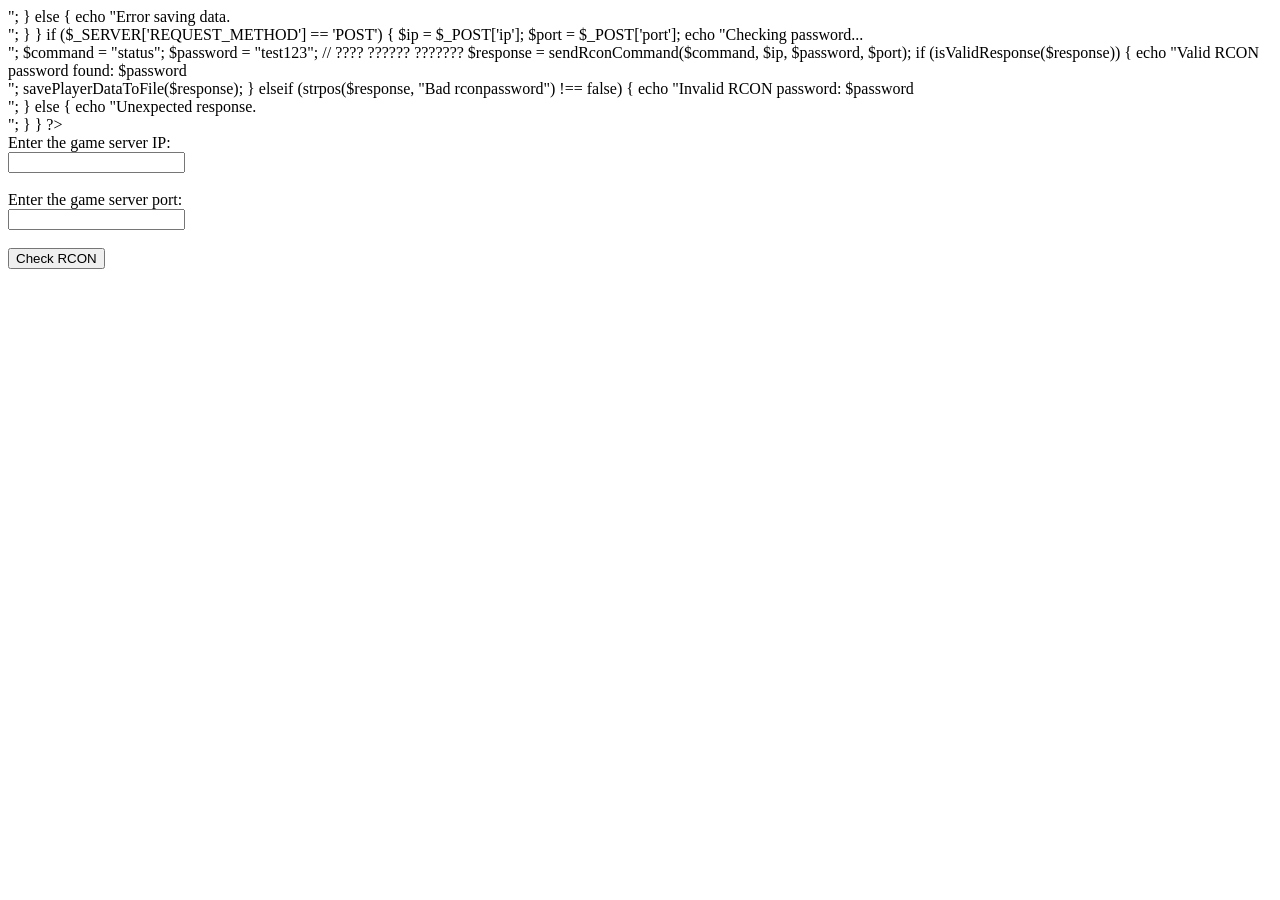
<file: Medal of Honor Allied Assault/MOHAA-WEPSITE-PROJECT/mohaa-wepsite-show-status-server/index.html>
<?php

function sendRconCommand($command, $serverIp, $password, $serverPort)
{
    $socket = fsockopen("udp://$serverIp", (int)$serverPort, $errno, $errstr, 2);
    
    if (!$socket) {
        return "Network error: $errstr ($errno)";
    }

    $rconCommand = "\xFF\xFF\xFF\xFF\x02rcon $password $command";
    
    fwrite($socket, $rconCommand);

    stream_set_timeout($socket, 1);
    $response = fread($socket, 4096);

    fclose($socket);

    return $response;
}

function isValidResponse($response)
{
    // ?????? ??? ??? ??? ???? ????? ??? ?????? ??????
    return strpos($response, 'map:') !== false && strpos($response, 'num score ping name') !== false;
}

function savePlayerDataToFile($response)
{
    $filePath = 'player_data.txt';

    if (file_put_contents($filePath, $response) !== false) {
        echo "Player data saved to: $filePath<br>";
    } else {
        echo "Error saving data.<br>";
    }
}

if ($_SERVER['REQUEST_METHOD'] == 'POST') {
    $ip = $_POST['ip'];
    $port = $_POST['port'];
    
    echo "Checking password...<br>";
    $command = "status";
    $password = "test123"; // ???? ?????? ???????

    $response = sendRconCommand($command, $ip, $password, $port);

    if (isValidResponse($response)) {
        echo "Valid RCON password found: $password<br>";
        savePlayerDataToFile($response);
    } elseif (strpos($response, "Bad rconpassword") !== false) {
        echo "Invalid RCON password: $password<br>";
    } else {
        echo "Unexpected response.<br>";
    }
}
?>

<!DOCTYPE html>
<html lang="en">
<head>
    <meta charset="UTF-8">
    <meta name="viewport" content="width=device-width, initial-scale=1.0">
    <title>RCON Checker</title>
</head>
<body>
    <form method="post">
        <label for="ip">Enter the game server IP:</label><br>
        <input type="text" id="ip" name="ip" required><br><br>

        <label for="port">Enter the game server port:</label><br>
        <input type="text" id="port" name="port" required><br><br>

        <input type="submit" value="Check RCON">
    </form>
</body>
</html>
</file>
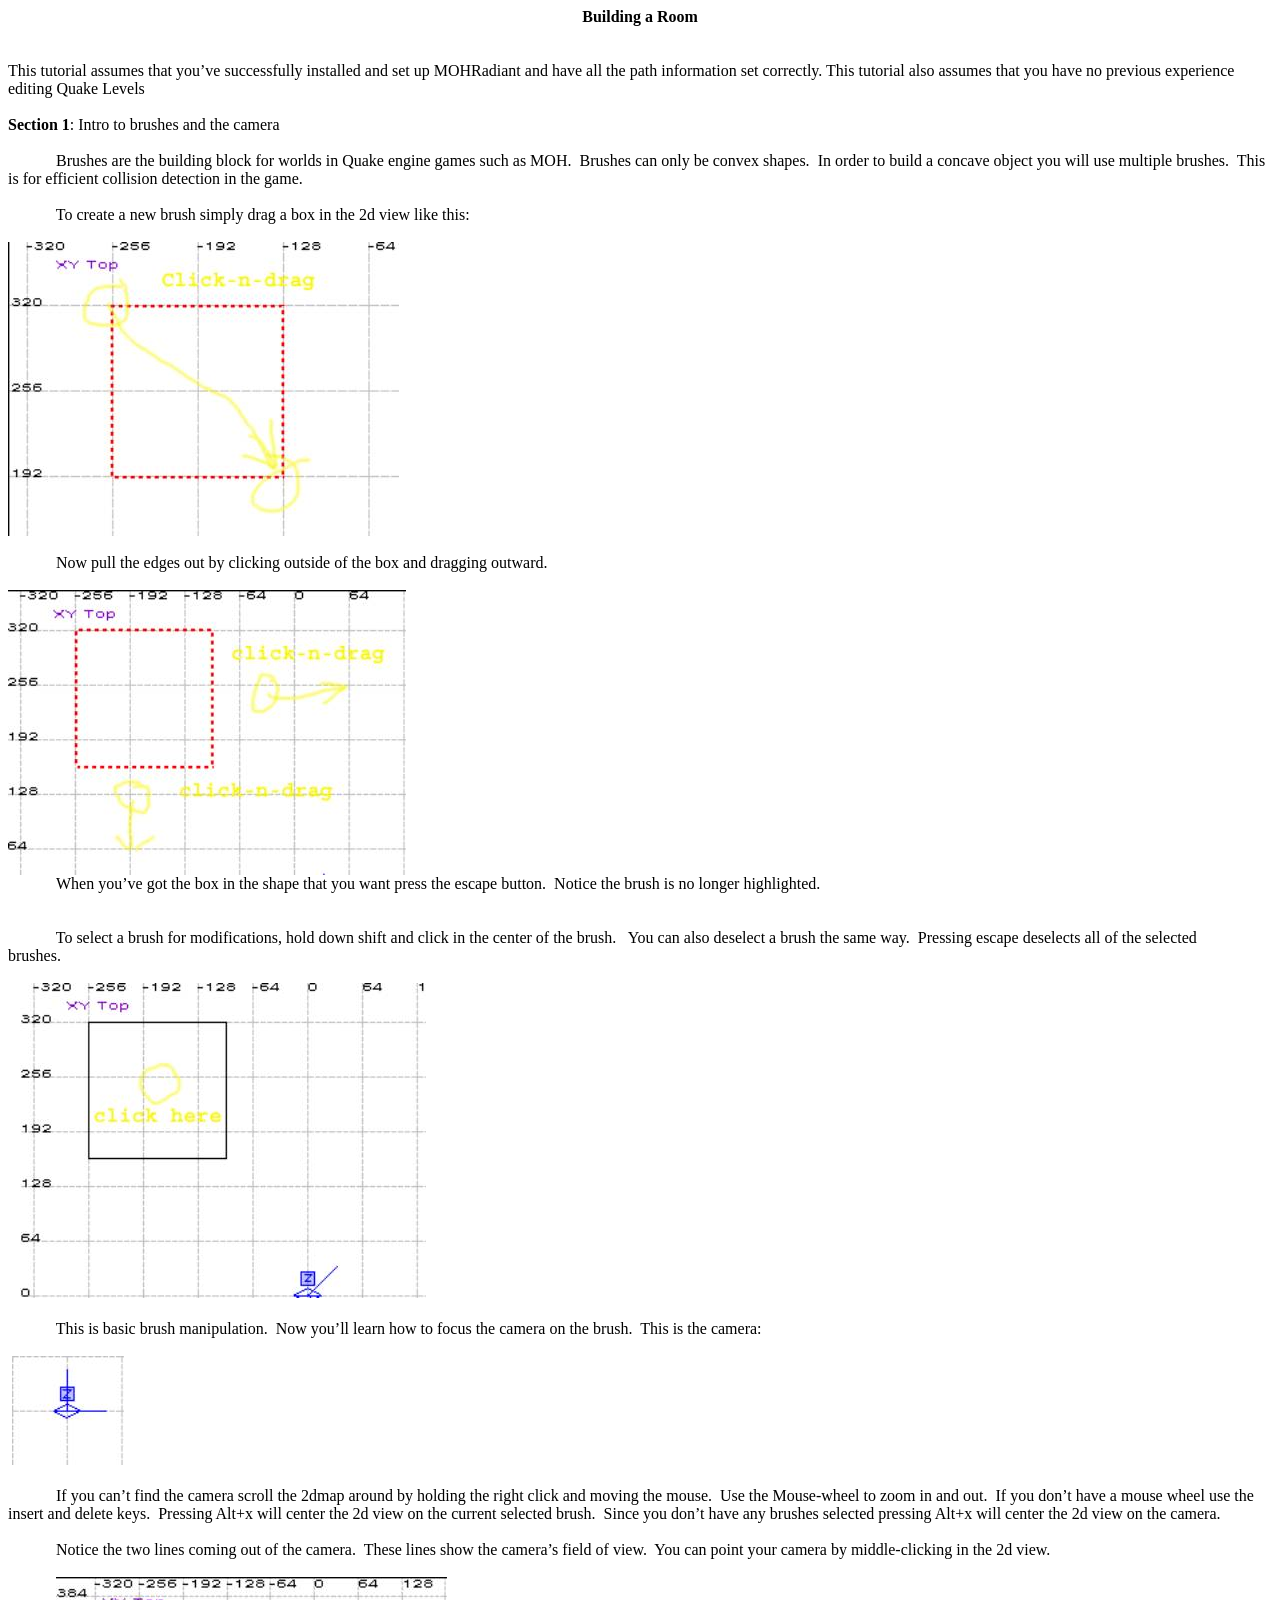
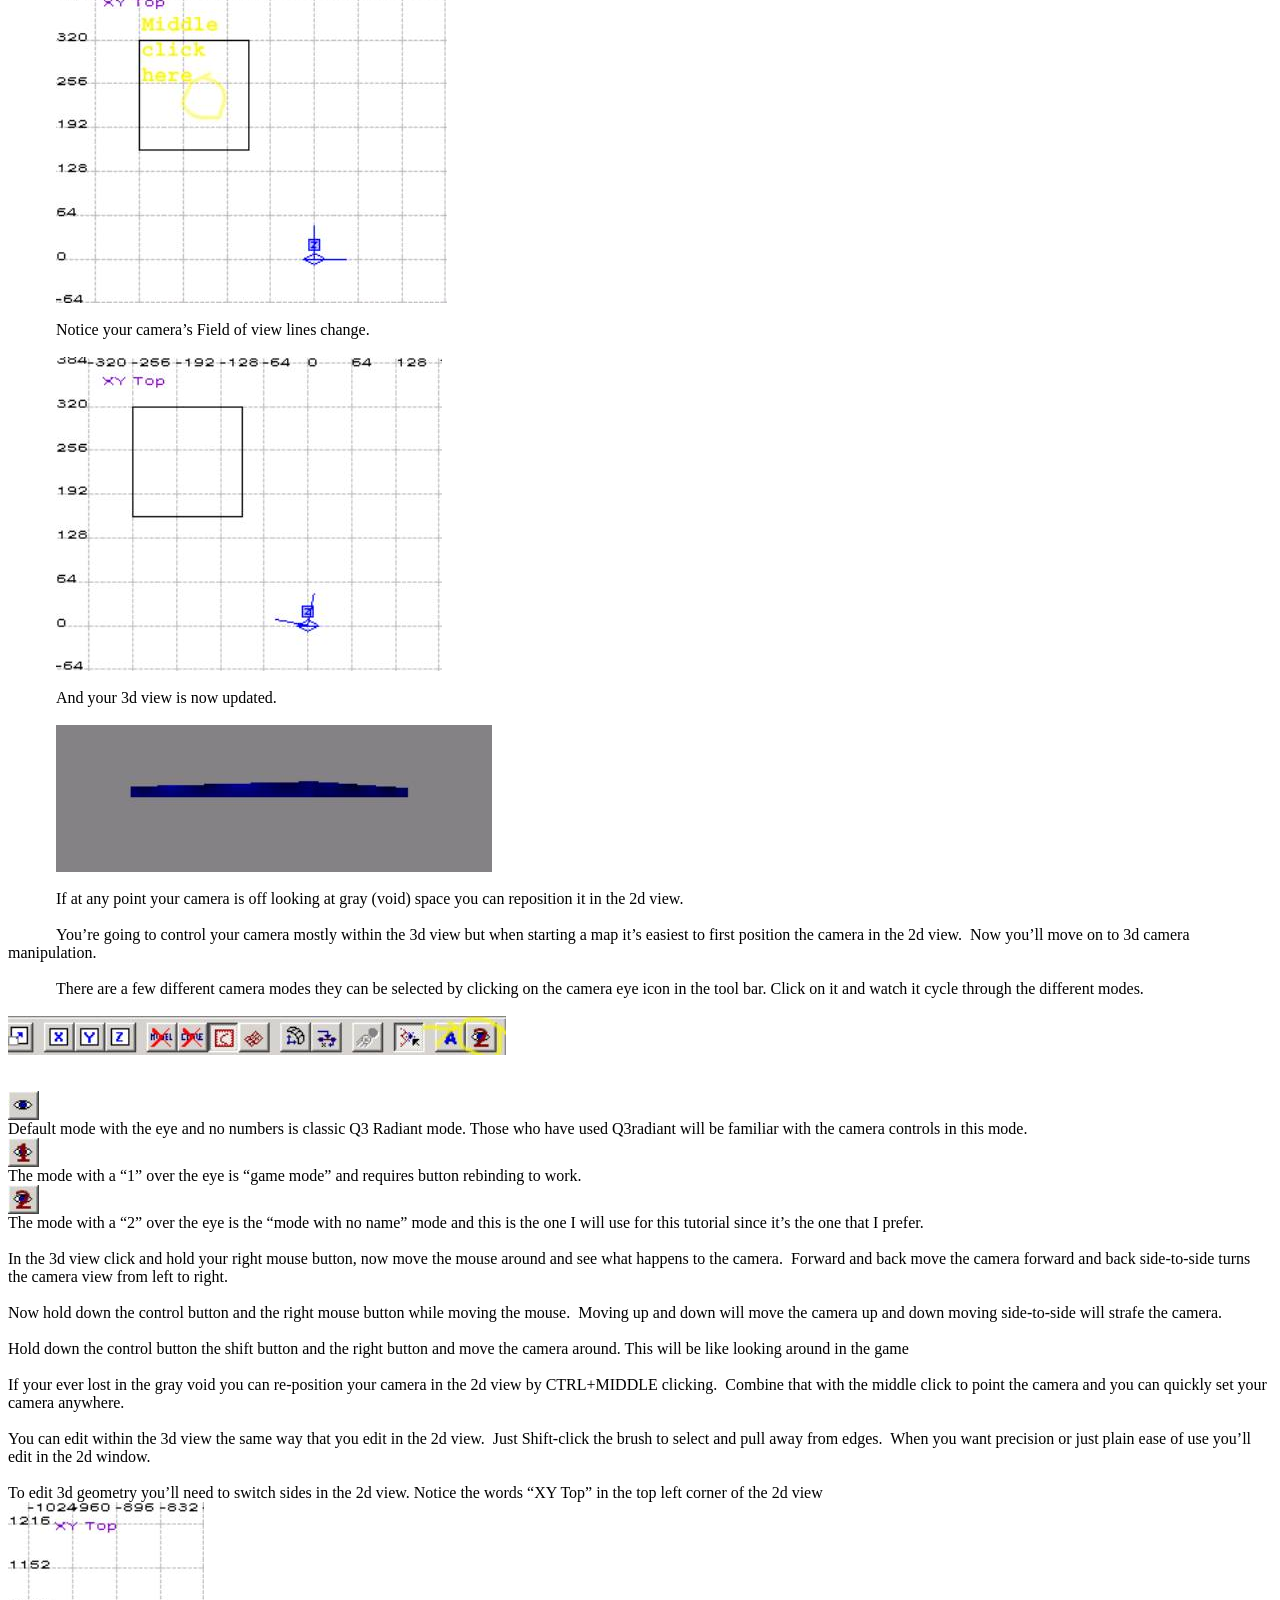
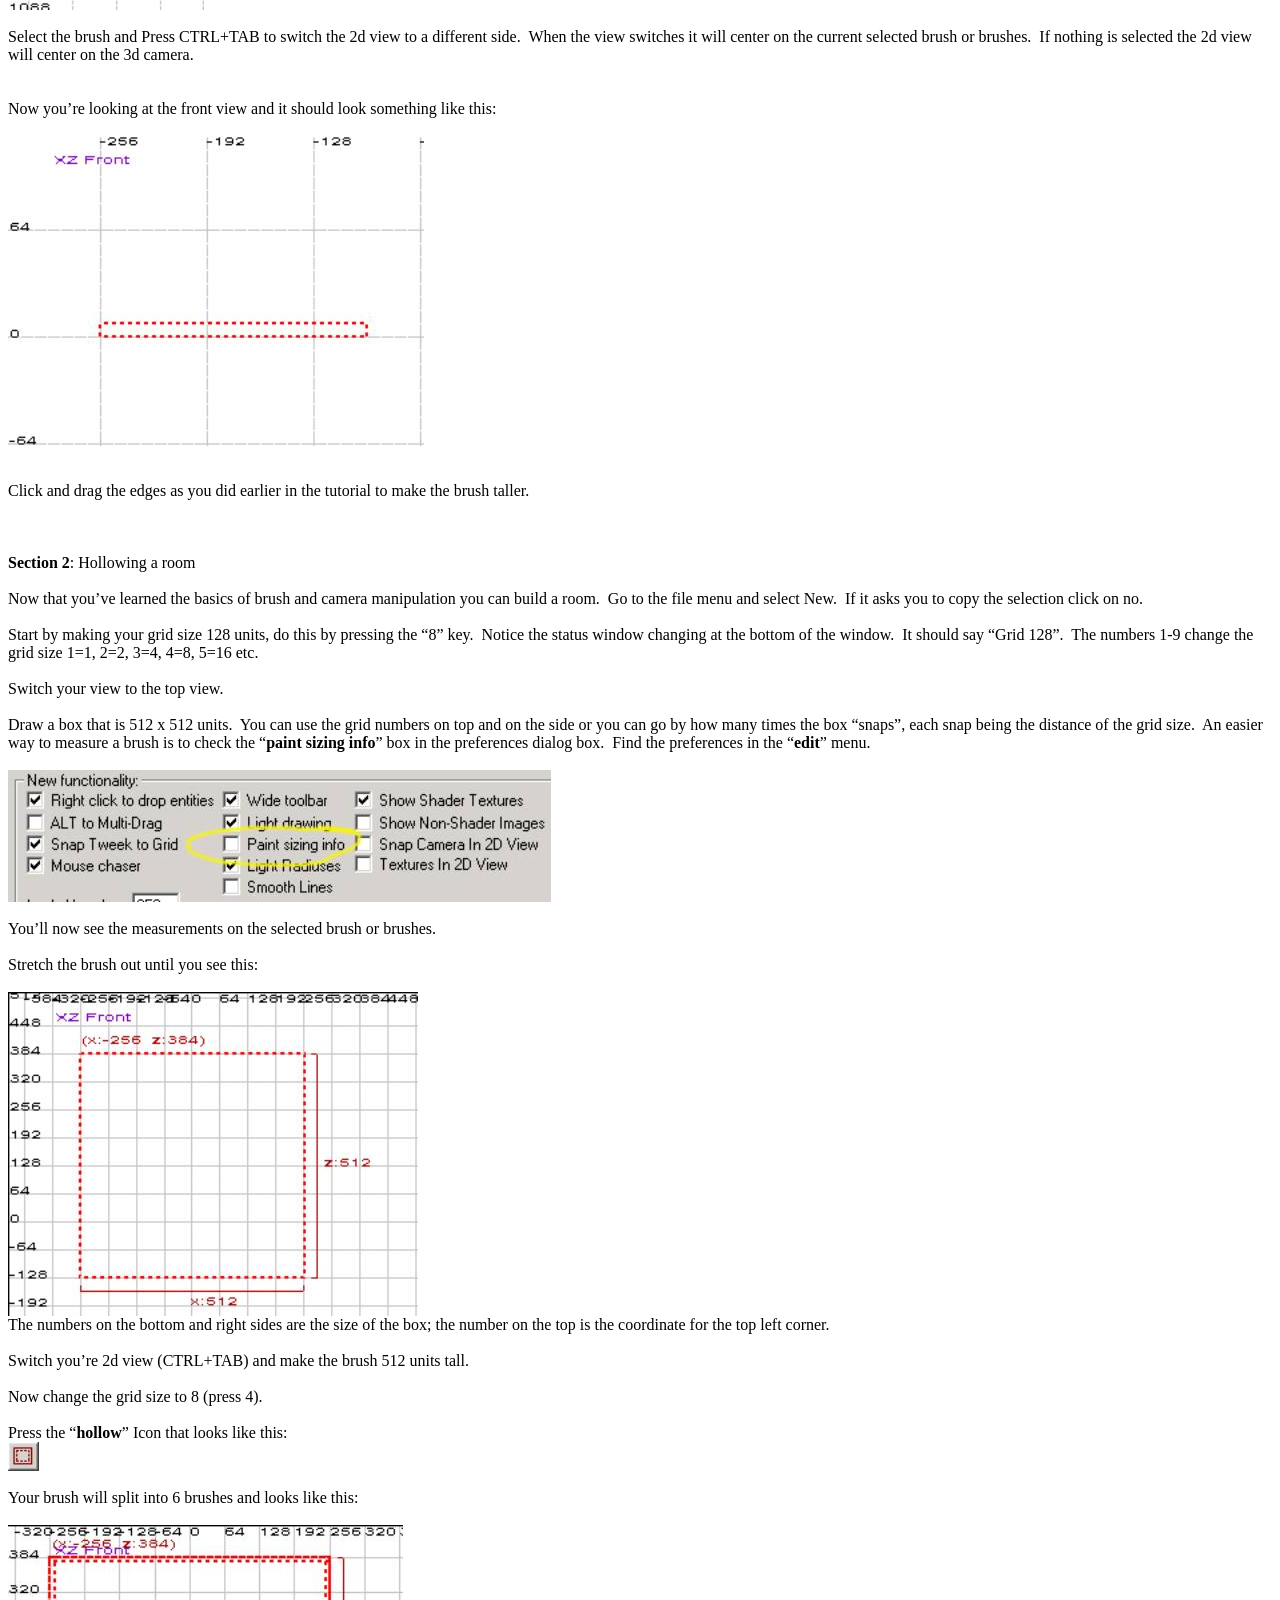
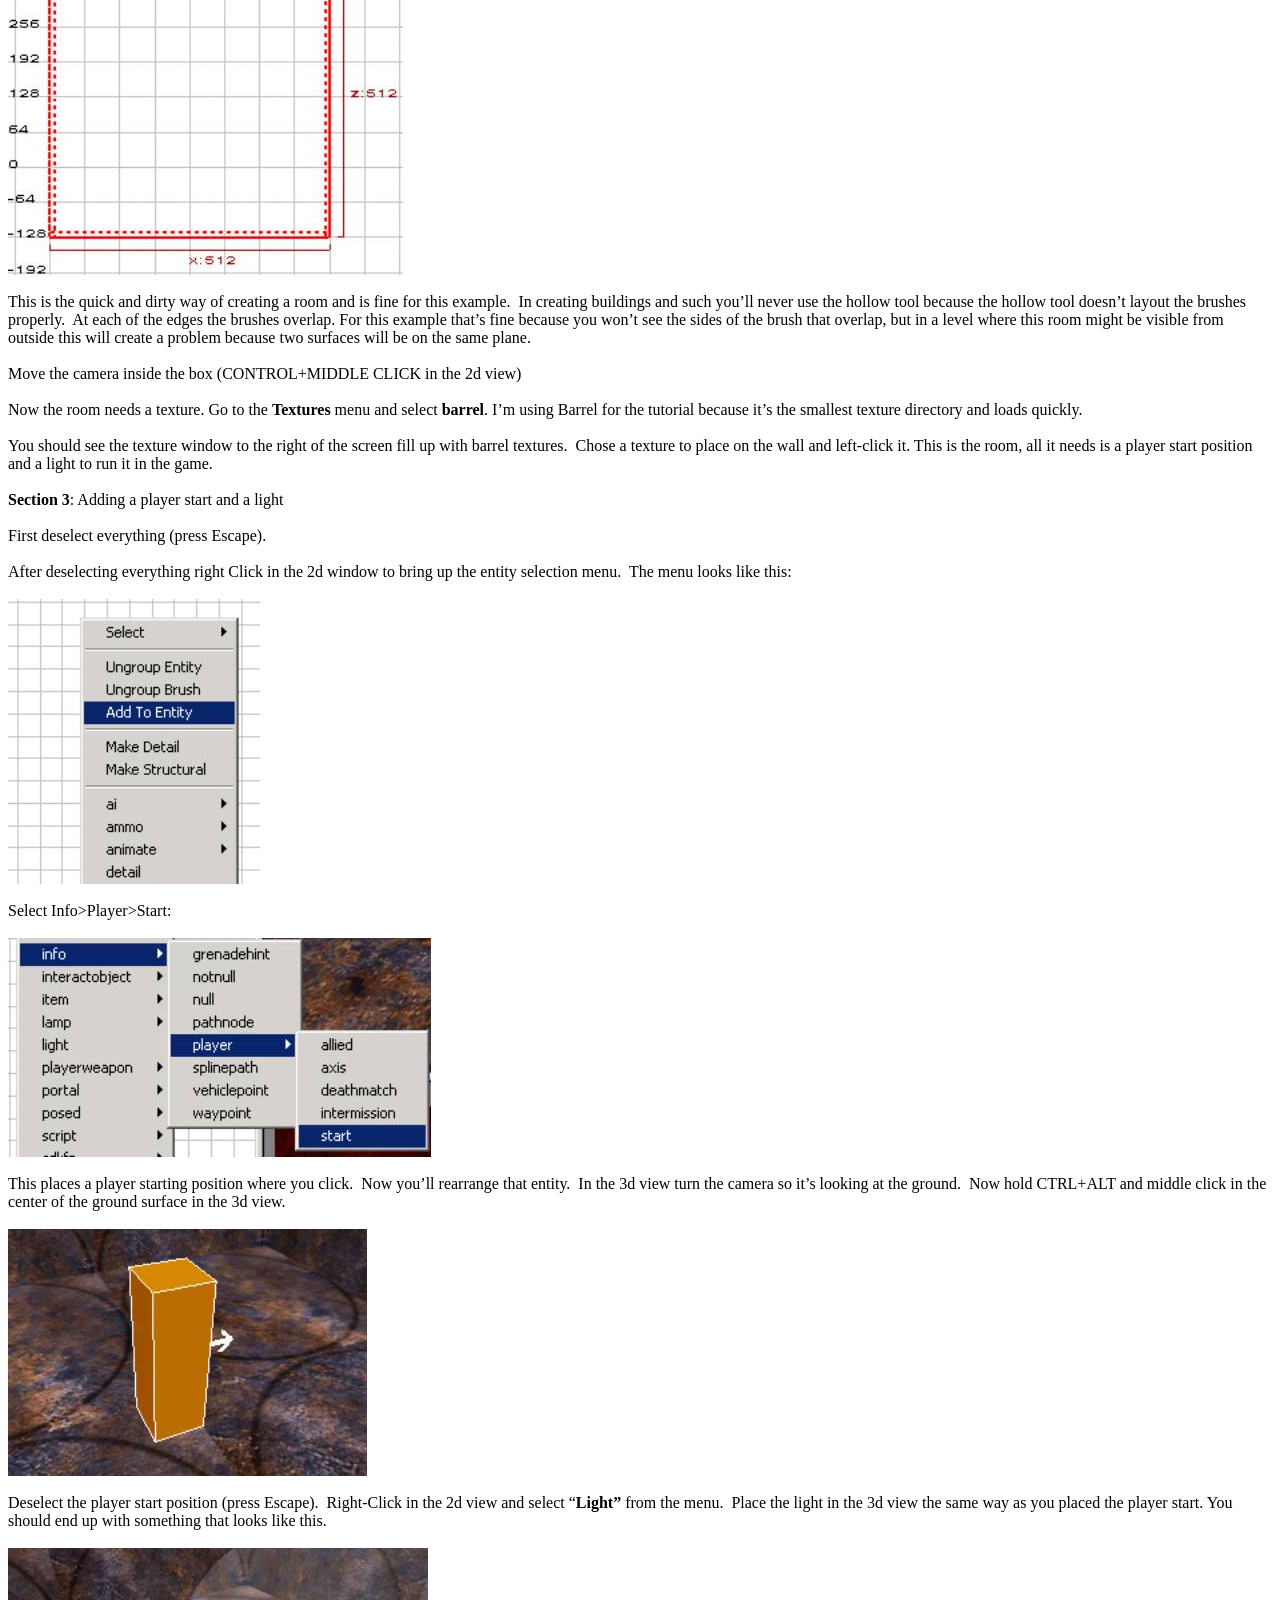
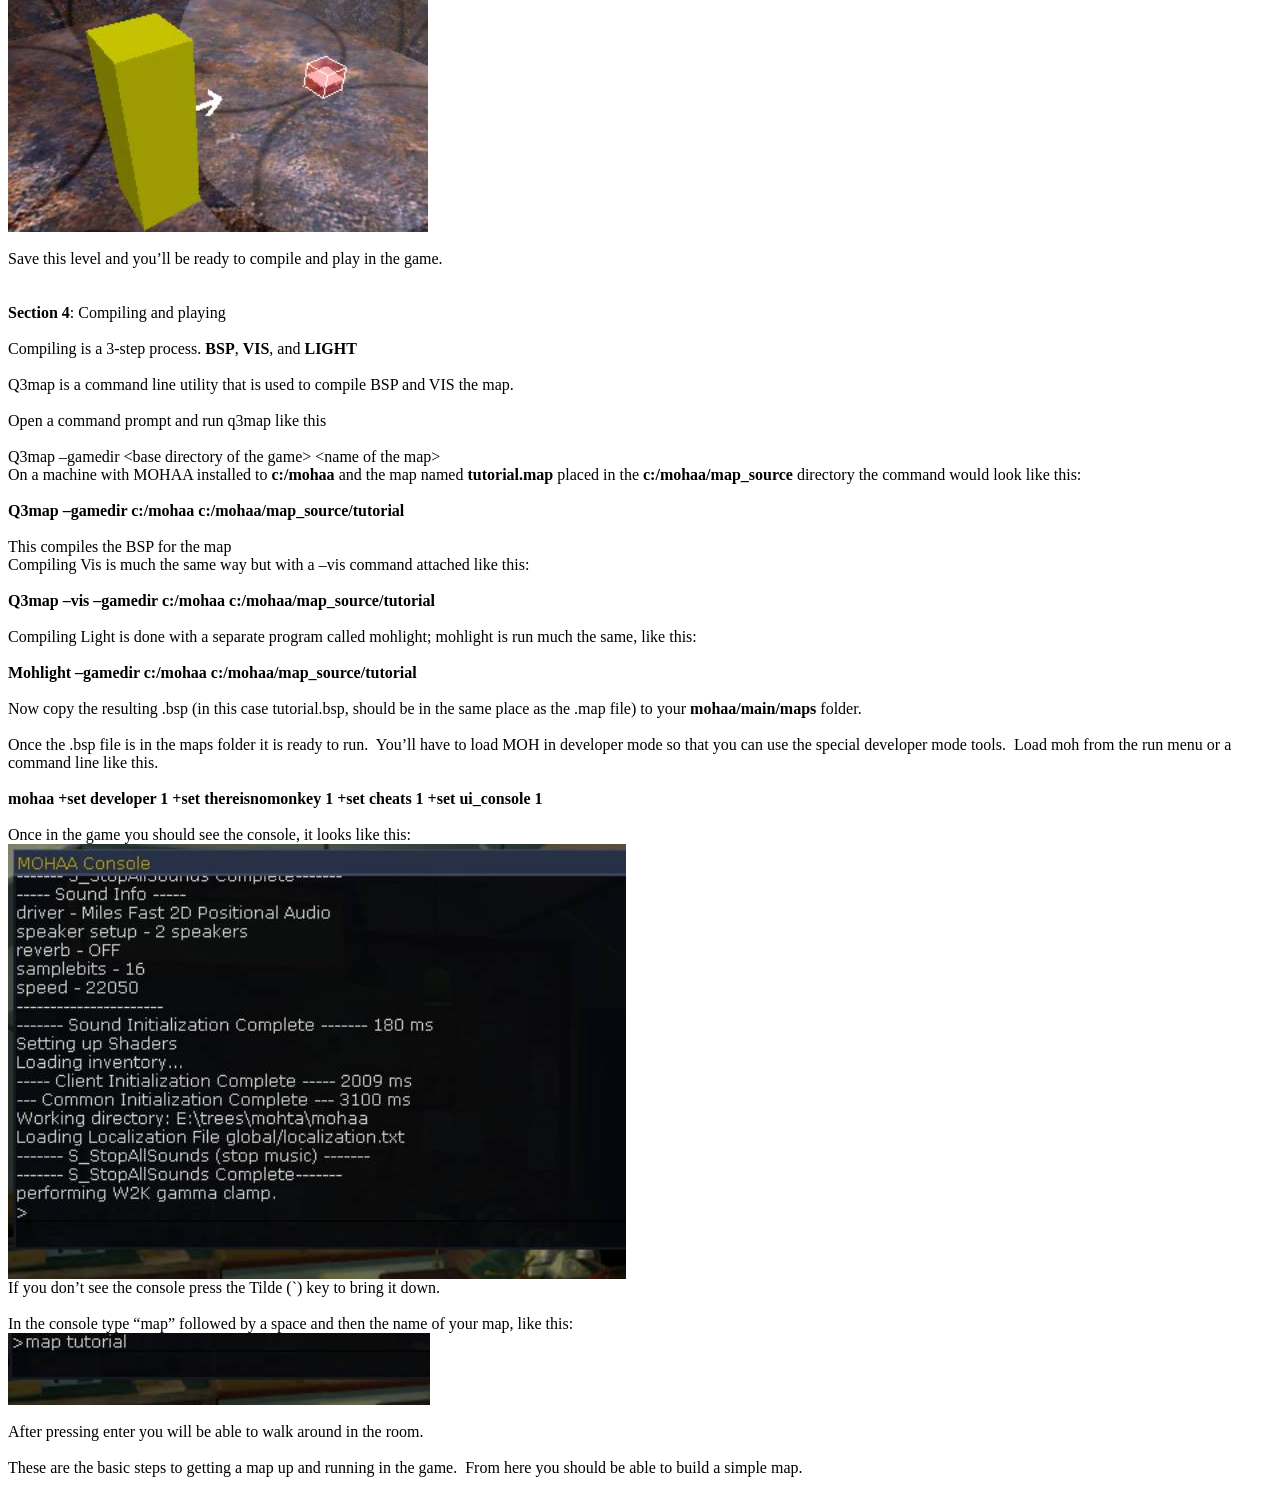
<file: Medal of Honor Allied Assault/MOHAATools Arabic/docs/Getting Started Tutorial.htm>
<html xmlns:v="urn:schemas-microsoft-com:vml"
xmlns:o="urn:schemas-microsoft-com:office:office"
xmlns:w="urn:schemas-microsoft-com:office:word"
xmlns="http://www.w3.org/TR/REC-html40">

<head>
<meta http-equiv=Content-Type content="text/html; charset=windows-1252">
<meta name=ProgId content=Word.Document>
<meta name=Generator content="Microsoft Word 9">
<meta name=Originator content="Microsoft Word 9">
<link rel=File-List href="./Getting%20Started%20Tutorial_files/filelist.xml">
<link rel=Edit-Time-Data
href="./Getting%20Started%20Tutorial_files/editdata.mso">
<link rel=OLE-Object-Data
href="./Getting%20Started%20Tutorial_files/oledata.mso">
<!--[if !mso]>
<style>
v\:* {behavior:url(#default#VML);}
o\:* {behavior:url(#default#VML);}
w\:* {behavior:url(#default#VML);}
.shape {behavior:url(#default#VML);}
</style>
<![endif]-->
<title>This tutorial assumes that you�ve successfully installed and set up
MOHRadiant and have all the path information set correctly</title>
<!--[if gte mso 9]><xml>
 <o:DocumentProperties>
  <o:Author>Nate</o:Author>
  <o:LastAuthor>EA</o:LastAuthor>
  <o:Revision>2</o:Revision>
  <o:TotalTime>11</o:TotalTime>
  <o:Created>2002-02-11T23:13:00Z</o:Created>
  <o:LastSaved>2002-02-11T23:13:00Z</o:LastSaved>
  <o:Pages>12</o:Pages>
  <o:Words>1383</o:Words>
  <o:Characters>7884</o:Characters>
  <o:Company>2015</o:Company>
  <o:Lines>65</o:Lines>
  <o:Paragraphs>15</o:Paragraphs>
  <o:CharactersWithSpaces>9682</o:CharactersWithSpaces>
  <o:Version>9.3821</o:Version>
 </o:DocumentProperties>
</xml><![endif]-->
<style>
<!--
 /* Style Definitions */
p.MsoNormal, li.MsoNormal, div.MsoNormal
	{mso-style-parent:"";
	margin:0in;
	margin-bottom:.0001pt;
	mso-pagination:widow-orphan;
	font-size:12.0pt;
	font-family:"Times New Roman";
	mso-fareast-font-family:"Times New Roman";}
h1
	{mso-style-next:Normal;
	margin:0in;
	margin-bottom:.0001pt;
	mso-pagination:widow-orphan;
	page-break-after:avoid;
	mso-outline-level:1;
	font-size:12.0pt;
	font-family:"Times New Roman";
	mso-font-kerning:0pt;}
p.MsoTitle, li.MsoTitle, div.MsoTitle
	{margin:0in;
	margin-bottom:.0001pt;
	text-align:center;
	mso-pagination:widow-orphan;
	font-size:12.0pt;
	font-family:"Times New Roman";
	mso-fareast-font-family:"Times New Roman";
	font-weight:bold;}
@page Section1
	{size:8.5in 11.0in;
	margin:1.0in 1.25in 1.0in 1.25in;
	mso-header-margin:.5in;
	mso-footer-margin:.5in;
	mso-paper-source:0;}
div.Section1
	{page:Section1;}
-->
</style>
</head>

<body lang=EN-US style='tab-interval:.5in'>

<div class=Section1>

<p class=MsoTitle>Building a Room</p>

<p class=MsoNormal><b><![if !supportEmptyParas]>&nbsp;<![endif]><o:p></o:p></b></p>

<p class=MsoNormal><![if !supportEmptyParas]>&nbsp;<![endif]><o:p></o:p></p>

<p class=MsoNormal>This tutorial assumes that you�ve successfully installed and
set up MOHRadiant and have all the path information set correctly. This
tutorial also assumes that you have no previous experience editing Quake Levels</p>

<p class=MsoNormal><![if !supportEmptyParas]>&nbsp;<![endif]><o:p></o:p></p>

<p class=MsoNormal><b>Section 1</b>: Intro to brushes and the camera</p>

<p class=MsoNormal><![if !supportEmptyParas]>&nbsp;<![endif]><o:p></o:p></p>

<p class=MsoNormal><span style='mso-tab-count:1'>����������� </span>Brushes are
the building block for worlds in Quake engine games such as MOH.<span
style="mso-spacerun: yes">� </span>Brushes can only be convex shapes.<span
style="mso-spacerun: yes">� </span>In order to build a concave object you will
use multiple brushes.<span style="mso-spacerun: yes">� </span>This is for
efficient collision detection in the game.</p>

<p class=MsoNormal><span style='mso-tab-count:1'>����������� </span></p>

<p class=MsoNormal><span style='mso-tab-count:1'>����������� </span>To create a
new brush simply drag a box in the 2d view like this:</p>

<p class=MsoNormal><![if !supportEmptyParas]>&nbsp;<![endif]><o:p></o:p></p>

<p class=MsoNormal><!--[if gte vml 1]><v:shapetype id="_x0000_t75" coordsize="21600,21600"
 o:spt="75" o:preferrelative="t" path="m@4@5l@4@11@9@11@9@5xe" filled="f"
 stroked="f">
 <v:stroke joinstyle="miter"/>
 <v:formulas>
  <v:f eqn="if lineDrawn pixelLineWidth 0"/>
  <v:f eqn="sum @0 1 0"/>
  <v:f eqn="sum 0 0 @1"/>
  <v:f eqn="prod @2 1 2"/>
  <v:f eqn="prod @3 21600 pixelWidth"/>
  <v:f eqn="prod @3 21600 pixelHeight"/>
  <v:f eqn="sum @0 0 1"/>
  <v:f eqn="prod @6 1 2"/>
  <v:f eqn="prod @7 21600 pixelWidth"/>
  <v:f eqn="sum @8 21600 0"/>
  <v:f eqn="prod @7 21600 pixelHeight"/>
  <v:f eqn="sum @10 21600 0"/>
 </v:formulas>
 <v:path o:extrusionok="f" gradientshapeok="t" o:connecttype="rect"/>
 <o:lock v:ext="edit" aspectratio="t"/>
</v:shapetype><v:shape id="_x0000_i1025" type="#_x0000_t75" style='width:293.25pt;
 height:220.5pt' o:ole="">
 <v:imagedata src="./Getting%20Started%20Tutorial_files/image001.png" o:title=""/>
</v:shape><![endif]--><![if !vml]><img width=391 height=294
src="./Getting%20Started%20Tutorial_files/image002.jpg" v:shapes="_x0000_i1025"><![endif]><!--[if gte mso 9]><xml>
 <o:OLEObject Type="Embed" ProgID="Photoshop.Image.5" ShapeID="_x0000_i1025"
  DrawAspect="Content" ObjectID="_1074952783">
 </o:OLEObject>
</xml><![endif]--></p>

<p class=MsoNormal><![if !supportEmptyParas]>&nbsp;<![endif]><o:p></o:p></p>

<p class=MsoNormal><span style='mso-tab-count:1'>����������� </span>Now pull
the edges out by clicking outside of the box and dragging outward.<span
style="mso-spacerun: yes">� </span></p>

<p class=MsoNormal><![if !supportEmptyParas]>&nbsp;<![endif]><o:p></o:p></p>

<p class=MsoNormal><!--[if gte vml 1]><v:shape id="_x0000_i1026" type="#_x0000_t75"
 style='width:298.5pt;height:213.75pt' o:ole="">
 <v:imagedata src="./Getting%20Started%20Tutorial_files/image003.png" o:title=""/>
</v:shape><![endif]--><![if !vml]><img width=398 height=285
src="./Getting%20Started%20Tutorial_files/image004.jpg" v:shapes="_x0000_i1026"><![endif]><!--[if gte mso 9]><xml>
 <o:OLEObject Type="Embed" ProgID="Photoshop.Image.5" ShapeID="_x0000_i1026"
  DrawAspect="Content" ObjectID="_1074952784">
 </o:OLEObject>
</xml><![endif]--></p>

<p class=MsoNormal style='text-indent:.5in'>When you�ve got the box in the
shape that you want press the escape button.<span style="mso-spacerun: yes">�
</span>Notice the brush is no longer highlighted.</p>

<p class=MsoNormal style='text-indent:.5in'><![if !supportEmptyParas]>&nbsp;<![endif]><o:p></o:p></p>

<p class=MsoNormal style='text-indent:.5in'><![if !supportEmptyParas]>&nbsp;<![endif]><o:p></o:p></p>

<p class=MsoNormal><span style='mso-tab-count:1'>����������� </span>To select a
brush for modifications, hold down shift and click in the center of the
brush.<span style="mso-spacerun: yes">�� </span>You can also deselect a brush
the same way.<span style="mso-spacerun: yes">� </span>Pressing escape deselects
all of the selected brushes.<span style='mso-tab-count:1'>������� </span></p>

<p class=MsoNormal><![if !supportEmptyParas]>&nbsp;<![endif]><o:p></o:p></p>

<p class=MsoNormal><span style="mso-spacerun: yes">�� </span><!--[if gte vml 1]><v:shape
 id="_x0000_i1027" type="#_x0000_t75" style='width:304.5pt;height:236.25pt'
 o:ole="">
 <v:imagedata src="./Getting%20Started%20Tutorial_files/image005.png" o:title=""/>
</v:shape><![endif]--><![if !vml]><img width=406 height=315
src="./Getting%20Started%20Tutorial_files/image006.jpg" v:shapes="_x0000_i1027"><![endif]><!--[if gte mso 9]><xml>
 <o:OLEObject Type="Embed" ProgID="Photoshop.Image.5" ShapeID="_x0000_i1027"
  DrawAspect="Content" ObjectID="_1074952785">
 </o:OLEObject>
</xml><![endif]--></p>

<p class=MsoNormal><![if !supportEmptyParas]>&nbsp;<![endif]><o:p></o:p></p>

<p class=MsoNormal><span style='mso-tab-count:1'>����������� </span>This is
basic brush manipulation.<span style="mso-spacerun: yes">� </span>Now you�ll
learn how to focus the camera on the brush.<span style="mso-spacerun: yes">�
</span>This is the camera:</p>

<p class=MsoNormal><![if !supportEmptyParas]>&nbsp;<![endif]><o:p></o:p></p>

<p class=MsoNormal><span style="mso-spacerun: yes">�</span><!--[if gte vml 1]><v:shape
 id="_x0000_i1028" type="#_x0000_t75" style='width:84pt;height:81.75pt' o:ole="">
 <v:imagedata src="./Getting%20Started%20Tutorial_files/image007.png" o:title=""/>
</v:shape><![endif]--><![if !vml]><img width=112 height=109
src="./Getting%20Started%20Tutorial_files/image008.jpg" v:shapes="_x0000_i1028"><![endif]><!--[if gte mso 9]><xml>
 <o:OLEObject Type="Embed" ProgID="Photoshop.Image.5" ShapeID="_x0000_i1028"
  DrawAspect="Content" ObjectID="_1074952786">
 </o:OLEObject>
</xml><![endif]--></p>

<p class=MsoNormal><![if !supportEmptyParas]>&nbsp;<![endif]><o:p></o:p></p>

<p class=MsoNormal style='text-indent:.5in'>If you can�t find the camera scroll
the 2dmap around by holding the right click and moving the mouse.<span
style="mso-spacerun: yes">� </span>Use the Mouse-wheel to zoom in and out.<span
style="mso-spacerun: yes">� </span>If you don�t have a mouse wheel use the
insert and delete keys.<span style="mso-spacerun: yes">� </span>Pressing Alt+x
will center the 2d view on the current selected brush.<span
style="mso-spacerun: yes">� </span>Since you don�t have any brushes selected
pressing Alt+x will center the 2d view on the camera.</p>

<p class=MsoNormal style='text-indent:.5in'><![if !supportEmptyParas]>&nbsp;<![endif]><o:p></o:p></p>

<p class=MsoNormal style='text-indent:.5in'>Notice the two lines coming out of
the camera.<span style="mso-spacerun: yes">� </span>These lines show the
camera�s field of view.<span style="mso-spacerun: yes">� </span>You can point
your camera by middle-clicking in the 2d view.</p>

<p class=MsoNormal style='text-indent:.5in'><![if !supportEmptyParas]>&nbsp;<![endif]><o:p></o:p></p>

<p class=MsoNormal style='text-indent:.5in'><!--[if gte vml 1]><v:shape id="_x0000_i1029"
 type="#_x0000_t75" style='width:293.25pt;height:244.5pt' o:ole="">
 <v:imagedata src="./Getting%20Started%20Tutorial_files/image009.png" o:title=""/>
</v:shape><![endif]--><![if !vml]><img width=391 height=326
src="./Getting%20Started%20Tutorial_files/image010.jpg" v:shapes="_x0000_i1029"><![endif]><!--[if gte mso 9]><xml>
 <o:OLEObject Type="Embed" ProgID="Photoshop.Image.5" ShapeID="_x0000_i1029"
  DrawAspect="Content" ObjectID="_1074952787">
 </o:OLEObject>
</xml><![endif]--></p>

<p class=MsoNormal style='text-indent:.5in'><![if !supportEmptyParas]>&nbsp;<![endif]><o:p></o:p></p>

<p class=MsoNormal style='text-indent:.5in'>Notice your camera�s Field of view
lines change.</p>

<p class=MsoNormal style='text-indent:.5in'><![if !supportEmptyParas]>&nbsp;<![endif]><o:p></o:p></p>

<p class=MsoNormal style='text-indent:.5in'><!--[if gte vml 1]><v:shape id="_x0000_i1030"
 type="#_x0000_t75" style='width:289.5pt;height:235.5pt' o:ole="">
 <v:imagedata src="./Getting%20Started%20Tutorial_files/image011.png" o:title=""/>
</v:shape><![endif]--><![if !vml]><img width=386 height=314
src="./Getting%20Started%20Tutorial_files/image012.jpg" v:shapes="_x0000_i1030"><![endif]><!--[if gte mso 9]><xml>
 <o:OLEObject Type="Embed" ProgID="Photoshop.Image.5" ShapeID="_x0000_i1030"
  DrawAspect="Content" ObjectID="_1074952788">
 </o:OLEObject>
</xml><![endif]--></p>

<p class=MsoNormal style='text-indent:.5in'><![if !supportEmptyParas]>&nbsp;<![endif]><o:p></o:p></p>

<p class=MsoNormal style='text-indent:.5in'>And your 3d view is now updated.</p>

<p class=MsoNormal style='text-indent:.5in'><![if !supportEmptyParas]>&nbsp;<![endif]><o:p></o:p></p>

<p class=MsoNormal style='text-indent:.5in'><!--[if gte vml 1]><v:shape id="_x0000_i1031"
 type="#_x0000_t75" style='width:327pt;height:110.25pt' o:ole="">
 <v:imagedata src="./Getting%20Started%20Tutorial_files/image013.png" o:title=""/>
</v:shape><![endif]--><![if !vml]><img width=436 height=147
src="./Getting%20Started%20Tutorial_files/image014.jpg" v:shapes="_x0000_i1031"><![endif]><!--[if gte mso 9]><xml>
 <o:OLEObject Type="Embed" ProgID="Photoshop.Image.5" ShapeID="_x0000_i1031"
  DrawAspect="Content" ObjectID="_1074952789">
 </o:OLEObject>
</xml><![endif]--></p>

<p class=MsoNormal style='text-indent:.5in'><![if !supportEmptyParas]>&nbsp;<![endif]><o:p></o:p></p>

<p class=MsoNormal style='text-indent:.5in'>If at any point your camera is off
looking at gray (void) space you can reposition it in the 2d view.</p>

<p class=MsoNormal style='text-indent:.5in'><![if !supportEmptyParas]>&nbsp;<![endif]><o:p></o:p></p>

<p class=MsoNormal style='text-indent:.5in'>You�re going to control your camera
mostly within the 3d view but when starting a map it�s easiest to first
position the camera in the 2d view.<span style="mso-spacerun: yes">� </span>Now
you�ll move on to 3d camera manipulation.</p>

<p class=MsoNormal style='text-indent:.5in'><![if !supportEmptyParas]>&nbsp;<![endif]><o:p></o:p></p>

<p class=MsoNormal style='text-indent:.5in'>There are a few different camera
modes they can be selected by clicking on the camera eye icon in the tool bar.
Click on it and watch it cycle through the different modes.<span
style="mso-spacerun: yes">� </span></p>

<p class=MsoNormal style='text-indent:.5in'><![if !supportEmptyParas]>&nbsp;<![endif]><o:p></o:p></p>

<p class=MsoNormal><!--[if gte vml 1]><v:shape id="_x0000_i1032" type="#_x0000_t75"
 style='width:373.5pt;height:29.25pt' o:ole="">
 <v:imagedata src="./Getting%20Started%20Tutorial_files/image015.png" o:title=""/>
</v:shape><![endif]--><![if !vml]><img width=498 height=39
src="./Getting%20Started%20Tutorial_files/image016.jpg" v:shapes="_x0000_i1032"><![endif]><!--[if gte mso 9]><xml>
 <o:OLEObject Type="Embed" ProgID="Photoshop.Image.5" ShapeID="_x0000_i1032"
  DrawAspect="Content" ObjectID="_1074952790">
 </o:OLEObject>
</xml><![endif]--></p>

<p class=MsoNormal style='text-indent:.5in'><![if !supportEmptyParas]>&nbsp;<![endif]><o:p></o:p></p>

<p class=MsoNormal><![if !supportEmptyParas]>&nbsp;<![endif]><o:p></o:p></p>

<p class=MsoNormal><!--[if gte vml 1]><v:shape id="_x0000_i1033" type="#_x0000_t75"
 style='width:23.25pt;height:21.75pt' o:ole="">
 <v:imagedata src="./Getting%20Started%20Tutorial_files/image017.png" o:title=""/>
</v:shape><![endif]--><![if !vml]><img width=31 height=29
src="./Getting%20Started%20Tutorial_files/image018.jpg" v:shapes="_x0000_i1033"><![endif]><!--[if gte mso 9]><xml>
 <o:OLEObject Type="Embed" ProgID="Photoshop.Image.5" ShapeID="_x0000_i1033"
  DrawAspect="Content" ObjectID="_1074952791">
 </o:OLEObject>
</xml><![endif]--></p>

<p class=MsoNormal>Default mode with the eye and no numbers is classic Q3
Radiant mode. Those who have used Q3radiant will be familiar with the camera
controls in this mode.</p>

<p class=MsoNormal><!--[if gte vml 1]><v:shape id="_x0000_i1034" type="#_x0000_t75"
 style='width:23.25pt;height:21.75pt' o:ole="">
 <v:imagedata src="./Getting%20Started%20Tutorial_files/image019.png" o:title=""/>
</v:shape><![endif]--><![if !vml]><img width=31 height=29
src="./Getting%20Started%20Tutorial_files/image020.jpg" v:shapes="_x0000_i1034"><![endif]><!--[if gte mso 9]><xml>
 <o:OLEObject Type="Embed" ProgID="Photoshop.Image.5" ShapeID="_x0000_i1034"
  DrawAspect="Content" ObjectID="_1074952792">
 </o:OLEObject>
</xml><![endif]--></p>

<p class=MsoNormal>The mode with a �1� over the eye is �game mode� and requires
button rebinding to work.</p>

<p class=MsoNormal><!--[if gte vml 1]><v:shape id="_x0000_i1035" type="#_x0000_t75"
 style='width:23.25pt;height:21.75pt' o:ole="">
 <v:imagedata src="./Getting%20Started%20Tutorial_files/image021.png" o:title=""/>
</v:shape><![endif]--><![if !vml]><img width=31 height=29
src="./Getting%20Started%20Tutorial_files/image022.jpg" v:shapes="_x0000_i1035"><![endif]><!--[if gte mso 9]><xml>
 <o:OLEObject Type="Embed" ProgID="Photoshop.Image.5" ShapeID="_x0000_i1035"
  DrawAspect="Content" ObjectID="_1074952793">
 </o:OLEObject>
</xml><![endif]--></p>

<p class=MsoNormal>The mode with a �2� over the eye is the �mode with no name�
mode and this is the one I will use for this tutorial since it�s the one that I
prefer.<span style="mso-spacerun: yes">� </span></p>

<p class=MsoNormal><![if !supportEmptyParas]>&nbsp;<![endif]><o:p></o:p></p>

<p class=MsoNormal>In the 3d view click and hold your right mouse button, now
move the mouse around and see what happens to the camera.<span
style="mso-spacerun: yes">� </span>Forward and back move the camera forward and
back side-to-side turns the camera view from left to right.</p>

<p class=MsoNormal><![if !supportEmptyParas]>&nbsp;<![endif]><o:p></o:p></p>

<p class=MsoNormal>Now hold down the control button and the right mouse button
while moving the mouse.<span style="mso-spacerun: yes">� </span>Moving up and
down will move the camera up and down moving side-to-side will strafe the
camera.</p>

<p class=MsoNormal><![if !supportEmptyParas]>&nbsp;<![endif]><o:p></o:p></p>

<p class=MsoNormal>Hold down the control button the shift button and the right
button and move the camera around. This will be like looking around in the game</p>

<p class=MsoNormal><![if !supportEmptyParas]>&nbsp;<![endif]><o:p></o:p></p>

<p class=MsoNormal>If your ever lost in the gray void you can re-position your
camera in the 2d view by CTRL+MIDDLE clicking.<span style="mso-spacerun: yes">�
</span>Combine that with the middle click to point the camera and you can
quickly set your camera anywhere.</p>

<p class=MsoNormal><![if !supportEmptyParas]>&nbsp;<![endif]><o:p></o:p></p>

<p class=MsoNormal>You can edit within the 3d view the same way that you edit
in the 2d view.<span style="mso-spacerun: yes">� </span>Just Shift-click the
brush to select and pull away from edges.<span style="mso-spacerun: yes">�
</span>When you want precision or just plain ease of use you�ll edit in the 2d
window.</p>

<p class=MsoNormal><![if !supportEmptyParas]>&nbsp;<![endif]><o:p></o:p></p>

<p class=MsoNormal>To edit 3d geometry you�ll need to switch sides in the 2d
view. Notice the words �XY Top� in the top left corner of the 2d view</p>

<p class=MsoNormal><!--[if gte vml 1]><v:shape id="_x0000_i1036" type="#_x0000_t75"
 style='width:147pt;height:81pt' o:ole="">
 <v:imagedata src="./Getting%20Started%20Tutorial_files/image023.png" o:title=""/>
</v:shape><![endif]--><![if !vml]><img width=196 height=108
src="./Getting%20Started%20Tutorial_files/image024.jpg" v:shapes="_x0000_i1036"><![endif]><!--[if gte mso 9]><xml>
 <o:OLEObject Type="Embed" ProgID="Photoshop.Image.5" ShapeID="_x0000_i1036"
  DrawAspect="Content" ObjectID="_1074952794">
 </o:OLEObject>
</xml><![endif]--></p>

<p class=MsoNormal><![if !supportEmptyParas]>&nbsp;<![endif]><o:p></o:p></p>

<p class=MsoNormal>Select the brush and Press CTRL+TAB to switch the 2d view to
a different side.<span style="mso-spacerun: yes">� </span>When the view
switches it will center on the current selected brush or brushes.<span
style="mso-spacerun: yes">� </span>If nothing is selected the 2d view will
center on the 3d camera.</p>

<p class=MsoNormal><![if !supportEmptyParas]>&nbsp;<![endif]><o:p></o:p></p>

<p class=MsoNormal><![if !supportEmptyParas]>&nbsp;<![endif]><o:p></o:p></p>

<p class=MsoNormal>Now you�re looking at the front view and it should look
something like this:</p>

<p class=MsoNormal><![if !supportEmptyParas]>&nbsp;<![endif]><o:p></o:p></p>

<p class=MsoNormal><!--[if gte vml 1]><v:shape id="_x0000_i1037" type="#_x0000_t75"
 style='width:312pt;height:232.5pt' o:ole="">
 <v:imagedata src="./Getting%20Started%20Tutorial_files/image025.png" o:title=""/>
</v:shape><![endif]--><![if !vml]><img width=416 height=310
src="./Getting%20Started%20Tutorial_files/image026.jpg" v:shapes="_x0000_i1037"><![endif]><!--[if gte mso 9]><xml>
 <o:OLEObject Type="Embed" ProgID="Photoshop.Image.5" ShapeID="_x0000_i1037"
  DrawAspect="Content" ObjectID="_1074952795">
 </o:OLEObject>
</xml><![endif]--></p>

<p class=MsoNormal><span style='mso-tab-count:1'>����������� </span></p>

<p class=MsoNormal><![if !supportEmptyParas]>&nbsp;<![endif]><o:p></o:p></p>

<p class=MsoNormal>Click and drag the edges as you did earlier in the tutorial
to make the brush taller.</p>

<p class=MsoNormal><![if !supportEmptyParas]>&nbsp;<![endif]><o:p></o:p></p>

<p class=MsoNormal><![if !supportEmptyParas]>&nbsp;<![endif]><o:p></o:p></p>

<p class=MsoNormal><![if !supportEmptyParas]>&nbsp;<![endif]><o:p></o:p></p>

<p class=MsoNormal><b>Section 2</b>: Hollowing a room</p>

<p class=MsoNormal><![if !supportEmptyParas]>&nbsp;<![endif]><o:p></o:p></p>

<p class=MsoNormal>Now that you�ve learned the basics of brush and camera manipulation
you can build a room.<span style="mso-spacerun: yes">� </span>Go to the file
menu and select New.<span style="mso-spacerun: yes">� </span>If it asks you to
copy the selection click on no. </p>

<p class=MsoNormal><![if !supportEmptyParas]>&nbsp;<![endif]><o:p></o:p></p>

<p class=MsoNormal>Start by making your grid size 128 units, do this by
pressing the �8� key.<span style="mso-spacerun: yes">� </span>Notice the status
window changing at the bottom of the window.<span style="mso-spacerun: yes">�
</span>It should say �Grid 128�.<span style="mso-spacerun: yes">� </span>The
numbers 1-9 change the grid size 1=1, 2=2, 3=4, 4=8, 5=16 etc.</p>

<p class=MsoNormal><![if !supportEmptyParas]>&nbsp;<![endif]><o:p></o:p></p>

<p class=MsoNormal>Switch your view to the top view.</p>

<p class=MsoNormal><![if !supportEmptyParas]>&nbsp;<![endif]><o:p></o:p></p>

<p class=MsoNormal>Draw a box that is 512 x 512 units.<span
style="mso-spacerun: yes">� </span>You can use the grid numbers on top and on
the side or you can go by how many times the box �snaps�, each snap being the
distance of the grid size.<span style="mso-spacerun: yes">� </span>An easier
way to measure a brush is to check the �<b>paint sizing info</b>� box in the
preferences dialog box.<span style="mso-spacerun: yes">� </span>Find the
preferences in the �<b>edit</b>� menu.</p>

<p class=MsoNormal><![if !supportEmptyParas]>&nbsp;<![endif]><o:p></o:p></p>

<p class=MsoNormal><!--[if gte vml 1]><v:shape id="_x0000_i1038" type="#_x0000_t75"
 style='width:407.25pt;height:99pt' o:ole="">
 <v:imagedata src="./Getting%20Started%20Tutorial_files/image027.png" o:title=""/>
</v:shape><![endif]--><![if !vml]><img width=543 height=132
src="./Getting%20Started%20Tutorial_files/image028.jpg" v:shapes="_x0000_i1038"><![endif]><!--[if gte mso 9]><xml>
 <o:OLEObject Type="Embed" ProgID="Photoshop.Image.5" ShapeID="_x0000_i1038"
  DrawAspect="Content" ObjectID="_1074952796">
 </o:OLEObject>
</xml><![endif]--></p>

<p class=MsoNormal><![if !supportEmptyParas]>&nbsp;<![endif]><o:p></o:p></p>

<p class=MsoNormal>You�ll now see the measurements on the selected brush or
brushes. </p>

<p class=MsoNormal><![if !supportEmptyParas]>&nbsp;<![endif]><o:p></o:p></p>

<p class=MsoNormal>Stretch the brush out until you see this:</p>

<p class=MsoNormal><![if !supportEmptyParas]>&nbsp;<![endif]><o:p></o:p></p>

<p class=MsoNormal><!--[if gte vml 1]><v:shape id="_x0000_i1039" type="#_x0000_t75"
 style='width:307.5pt;height:243pt' o:ole="">
 <v:imagedata src="./Getting%20Started%20Tutorial_files/image029.png" o:title=""/>
</v:shape><![endif]--><![if !vml]><img width=410 height=324
src="./Getting%20Started%20Tutorial_files/image030.jpg" v:shapes="_x0000_i1039"><![endif]><!--[if gte mso 9]><xml>
 <o:OLEObject Type="Embed" ProgID="Photoshop.Image.5" ShapeID="_x0000_i1039"
  DrawAspect="Content" ObjectID="_1074952798">
 </o:OLEObject>
</xml><![endif]--></p>

<p class=MsoNormal>The numbers on the bottom and right sides are the size of
the box; the number on the top is the coordinate for the top left corner.</p>

<p class=MsoNormal><![if !supportEmptyParas]>&nbsp;<![endif]><o:p></o:p></p>

<p class=MsoNormal>Switch you�re 2d view (CTRL+TAB) and make the brush 512
units tall.</p>

<p class=MsoNormal><![if !supportEmptyParas]>&nbsp;<![endif]><o:p></o:p></p>

<p class=MsoNormal>Now change the grid size to 8 (press 4).</p>

<p class=MsoNormal><![if !supportEmptyParas]>&nbsp;<![endif]><o:p></o:p></p>

<p class=MsoNormal>Press the �<b>hollow</b>� Icon that looks like this:</p>

<p class=MsoNormal><!--[if gte vml 1]><v:shape id="_x0000_i1040" type="#_x0000_t75"
 style='width:23.25pt;height:21.75pt' o:ole="">
 <v:imagedata src="./Getting%20Started%20Tutorial_files/image031.png" o:title=""/>
</v:shape><![endif]--><![if !vml]><img width=31 height=29
src="./Getting%20Started%20Tutorial_files/image032.jpg" v:shapes="_x0000_i1040"><![endif]><!--[if gte mso 9]><xml>
 <o:OLEObject Type="Embed" ProgID="Photoshop.Image.5" ShapeID="_x0000_i1040"
  DrawAspect="Content" ObjectID="_1074952799">
 </o:OLEObject>
</xml><![endif]--></p>

<p class=MsoNormal><![if !supportEmptyParas]>&nbsp;<![endif]><o:p></o:p></p>

<p class=MsoNormal>Your brush will split into 6 brushes and looks like this:</p>

<p class=MsoNormal><![if !supportEmptyParas]>&nbsp;<![endif]><o:p></o:p></p>

<p class=MsoNormal><!--[if gte vml 1]><v:shape id="_x0000_i1041" type="#_x0000_t75"
 style='width:296.25pt;height:262.5pt' o:ole="">
 <v:imagedata src="./Getting%20Started%20Tutorial_files/image033.png" o:title=""/>
</v:shape><![endif]--><![if !vml]><img width=395 height=350
src="./Getting%20Started%20Tutorial_files/image034.jpg" v:shapes="_x0000_i1041"><![endif]><!--[if gte mso 9]><xml>
 <o:OLEObject Type="Embed" ProgID="Photoshop.Image.5" ShapeID="_x0000_i1041"
  DrawAspect="Content" ObjectID="_1074952800">
 </o:OLEObject>
</xml><![endif]--></p>

<p class=MsoNormal><![if !supportEmptyParas]>&nbsp;<![endif]><o:p></o:p></p>

<p class=MsoNormal>This is the quick and dirty way of creating a room and is
fine for this example.<span style="mso-spacerun: yes">� </span>In creating
buildings and such you�ll never use the hollow tool because the hollow tool
doesn�t layout the brushes properly.<span style="mso-spacerun: yes">� </span>At
each of the edges the brushes overlap. For this example that�s fine because you
won�t see the sides of the brush that overlap, but in a level where this room
might be visible from outside this will create a problem because two surfaces
will be on the same plane. </p>

<p class=MsoNormal><![if !supportEmptyParas]>&nbsp;<![endif]><o:p></o:p></p>

<p class=MsoNormal>Move the camera inside the box (CONTROL+MIDDLE CLICK in the
2d view) </p>

<p class=MsoNormal><![if !supportEmptyParas]>&nbsp;<![endif]><o:p></o:p></p>

<p class=MsoNormal>Now the room needs a texture. Go to the <b>Textures</b> menu
and select <b>barrel</b>. I�m using Barrel for the tutorial because it�s the
smallest texture directory and loads quickly.</p>

<p class=MsoNormal><![if !supportEmptyParas]>&nbsp;<![endif]><o:p></o:p></p>

<p class=MsoNormal>You should see the texture window to the right of the screen
fill up with barrel textures.<span style="mso-spacerun: yes">� </span>Chose a
texture to place on the wall and left-click it. This is the room, all it needs
is a player start position and a light to run it in the game.</p>

<p class=MsoNormal><![if !supportEmptyParas]>&nbsp;<![endif]><o:p></o:p></p>

<p class=MsoNormal><b>Section 3</b>: Adding a player start and a light</p>

<p class=MsoNormal><![if !supportEmptyParas]>&nbsp;<![endif]><o:p></o:p></p>

<p class=MsoNormal>First deselect everything (press Escape).</p>

<p class=MsoNormal><![if !supportEmptyParas]>&nbsp;<![endif]><o:p></o:p></p>

<p class=MsoNormal>After deselecting everything right Click in the 2d window to
bring up the entity selection menu.<span style="mso-spacerun: yes">� </span>The
menu looks like this:</p>

<p class=MsoNormal><![if !supportEmptyParas]>&nbsp;<![endif]><o:p></o:p></p>

<p class=MsoNormal><!--[if gte vml 1]><v:shape id="_x0000_i1042" type="#_x0000_t75"
 style='width:189pt;height:213.75pt' o:ole="">
 <v:imagedata src="./Getting%20Started%20Tutorial_files/image035.png" o:title=""/>
</v:shape><![endif]--><![if !vml]><img width=252 height=285
src="./Getting%20Started%20Tutorial_files/image036.jpg" v:shapes="_x0000_i1042"><![endif]><!--[if gte mso 9]><xml>
 <o:OLEObject Type="Embed" ProgID="Photoshop.Image.5" ShapeID="_x0000_i1042"
  DrawAspect="Content" ObjectID="_1074952801">
 </o:OLEObject>
</xml><![endif]--></p>

<p class=MsoNormal><![if !supportEmptyParas]>&nbsp;<![endif]><o:p></o:p></p>

<p class=MsoNormal>Select Info&gt;Player&gt;Start:</p>

<p class=MsoNormal><![if !supportEmptyParas]>&nbsp;<![endif]><o:p></o:p></p>

<p class=MsoNormal><!--[if gte vml 1]><v:shape id="_x0000_i1043" type="#_x0000_t75"
 style='width:317.25pt;height:164.25pt' o:ole="">
 <v:imagedata src="./Getting%20Started%20Tutorial_files/image037.png" o:title=""/>
</v:shape><![endif]--><![if !vml]><img width=423 height=219
src="./Getting%20Started%20Tutorial_files/image038.jpg" v:shapes="_x0000_i1043"><![endif]><!--[if gte mso 9]><xml>
 <o:OLEObject Type="Embed" ProgID="Photoshop.Image.5" ShapeID="_x0000_i1043"
  DrawAspect="Content" ObjectID="_1074952802">
 </o:OLEObject>
</xml><![endif]--></p>

<p class=MsoNormal><![if !supportEmptyParas]>&nbsp;<![endif]><o:p></o:p></p>

<p class=MsoNormal>This places a player starting position where you click.<span
style="mso-spacerun: yes">� </span>Now you�ll rearrange that entity.<span
style="mso-spacerun: yes">� </span>In the 3d view turn the camera so it�s
looking at the ground.<span style="mso-spacerun: yes">� </span>Now hold
CTRL+ALT and middle click in the center of the ground surface in the 3d
view.<span style="mso-spacerun: yes">� </span></p>

<p class=MsoNormal><![if !supportEmptyParas]>&nbsp;<![endif]><o:p></o:p></p>

<p class=MsoNormal><!--[if gte vml 1]><v:shape id="_x0000_i1044" type="#_x0000_t75"
 style='width:269.25pt;height:185.25pt' o:ole="">
 <v:imagedata src="./Getting%20Started%20Tutorial_files/image039.png" o:title=""/>
</v:shape><![endif]--><![if !vml]><img width=359 height=247
src="./Getting%20Started%20Tutorial_files/image040.jpg" v:shapes="_x0000_i1044"><![endif]><!--[if gte mso 9]><xml>
 <o:OLEObject Type="Embed" ProgID="Photoshop.Image.5" ShapeID="_x0000_i1044"
  DrawAspect="Content" ObjectID="_1074952803">
 </o:OLEObject>
</xml><![endif]--></p>

<p class=MsoNormal><![if !supportEmptyParas]>&nbsp;<![endif]><o:p></o:p></p>

<p class=MsoNormal>Deselect the player start position (press Escape).<span
style="mso-spacerun: yes">� </span>Right-Click in the 2d view and select �<b>Light�</b>
from the menu.<span style="mso-spacerun: yes">� </span>Place the light in the
3d view the same way as you placed the player start. You should end up with
something that looks like this.</p>

<p class=MsoNormal><![if !supportEmptyParas]>&nbsp;<![endif]><o:p></o:p></p>

<p class=MsoNormal><!--[if gte vml 1]><v:shape id="_x0000_i1045" type="#_x0000_t75"
 style='width:315pt;height:213pt' o:ole="">
 <v:imagedata src="./Getting%20Started%20Tutorial_files/image041.png" o:title=""/>
</v:shape><![endif]--><![if !vml]><img width=420 height=284
src="./Getting%20Started%20Tutorial_files/image042.jpg" v:shapes="_x0000_i1045"><![endif]><!--[if gte mso 9]><xml>
 <o:OLEObject Type="Embed" ProgID="Photoshop.Image.5" ShapeID="_x0000_i1045"
  DrawAspect="Content" ObjectID="_1074952804">
 </o:OLEObject>
</xml><![endif]--></p>

<p class=MsoNormal><![if !supportEmptyParas]>&nbsp;<![endif]><o:p></o:p></p>

<p class=MsoNormal>Save this level and you�ll be ready to compile and play in
the game.</p>

<p class=MsoNormal><b><![if !supportEmptyParas]>&nbsp;<![endif]><o:p></o:p></b></p>

<p class=MsoNormal><b><![if !supportEmptyParas]>&nbsp;<![endif]><o:p></o:p></b></p>

<p class=MsoNormal><b>Section 4</b>: Compiling and playing</p>

<p class=MsoNormal><![if !supportEmptyParas]>&nbsp;<![endif]><o:p></o:p></p>

<p class=MsoNormal>Compiling is a 3-step process. <b>BSP</b>, <b>VIS</b>, and <b>LIGHT</b>
</p>

<p class=MsoNormal><![if !supportEmptyParas]>&nbsp;<![endif]><o:p></o:p></p>

<p class=MsoNormal>Q3map is a command line utility that is used to compile BSP
and VIS the map.</p>

<p class=MsoNormal><![if !supportEmptyParas]>&nbsp;<![endif]><o:p></o:p></p>

<p class=MsoNormal>Open a command prompt and run q3map like this</p>

<p class=MsoNormal><![if !supportEmptyParas]>&nbsp;<![endif]><o:p></o:p></p>

<p class=MsoNormal>Q3map �gamedir &lt;base directory of the game&gt; &lt;name
of the map&gt;</p>

<p class=MsoNormal>On a machine with MOHAA installed to <b>c:/mohaa</b> and the
map named <b>tutorial.map</b> placed in the <b>c:/mohaa/map_source</b>
directory the command would look like this:</p>

<p class=MsoNormal><![if !supportEmptyParas]>&nbsp;<![endif]><o:p></o:p></p>

<h1>Q3map �gamedir c:/mohaa c:/mohaa/map_source/tutorial</h1>

<p class=MsoNormal><![if !supportEmptyParas]>&nbsp;<![endif]><o:p></o:p></p>

<p class=MsoNormal>This compiles the BSP for the map</p>

<p class=MsoNormal>Compiling Vis is much the same way but with a �vis command
attached like this:</p>

<p class=MsoNormal><![if !supportEmptyParas]>&nbsp;<![endif]><o:p></o:p></p>

<h1>Q3map �vis �gamedir c:/mohaa c:/mohaa/map_source/tutorial</h1>

<p class=MsoNormal><![if !supportEmptyParas]>&nbsp;<![endif]><o:p></o:p></p>

<p class=MsoNormal>Compiling Light is done with a separate program called
mohlight; mohlight is run much the same, like this:</p>

<p class=MsoNormal><![if !supportEmptyParas]>&nbsp;<![endif]><o:p></o:p></p>

<h1>Mohlight �gamedir c:/mohaa c:/mohaa/map_source/tutorial</h1>

<p class=MsoNormal><![if !supportEmptyParas]>&nbsp;<![endif]><o:p></o:p></p>

<p class=MsoNormal>Now copy the resulting .bsp (in this case tutorial.bsp, should
be in the same place as the .map file) to your <b>mohaa/main/maps</b> folder. </p>

<p class=MsoNormal><![if !supportEmptyParas]>&nbsp;<![endif]><o:p></o:p></p>

<p class=MsoNormal>Once the .bsp file is in the maps folder it is ready to
run.<span style="mso-spacerun: yes">� </span>You�ll have to load MOH in
developer mode so that you can use the special developer mode tools.<span
style="mso-spacerun: yes">� </span>Load moh from the run menu or a command line
like this.</p>

<p class=MsoNormal><![if !supportEmptyParas]>&nbsp;<![endif]><o:p></o:p></p>

<p class=MsoNormal><b>mohaa +set developer 1 +set thereisnomonkey 1 +set cheats
1 +set ui_console 1<o:p></o:p></b></p>

<p class=MsoNormal><b><![if !supportEmptyParas]>&nbsp;<![endif]><o:p></o:p></b></p>

<p class=MsoNormal>Once in the game you should see the console, it looks like
this:</p>

<p class=MsoNormal><!--[if gte vml 1]><v:shape id="_x0000_i1046" type="#_x0000_t75"
 style='width:463.5pt;height:326.25pt' o:ole="">
 <v:imagedata src="./Getting%20Started%20Tutorial_files/image043.png" o:title=""/>
</v:shape><![endif]--><![if !vml]><img width=618 height=435
src="./Getting%20Started%20Tutorial_files/image044.jpg" v:shapes="_x0000_i1046"><![endif]><!--[if gte mso 9]><xml>
 <o:OLEObject Type="Embed" ProgID="Photoshop.Image.5" ShapeID="_x0000_i1046"
  DrawAspect="Content" ObjectID="_1074952805">
 </o:OLEObject>
</xml><![endif]--></p>

<p class=MsoNormal>If you don�t see the console press the Tilde (`) key to
bring it down.</p>

<p class=MsoNormal><![if !supportEmptyParas]>&nbsp;<![endif]><o:p></o:p></p>

<p class=MsoNormal>In the console type �map� followed by a space and then the
name of your map, like this:</p>

<p class=MsoNormal><!--[if gte vml 1]><v:shape id="_x0000_i1047" type="#_x0000_t75"
 style='width:316.5pt;height:54pt' o:ole="">
 <v:imagedata src="./Getting%20Started%20Tutorial_files/image045.png" o:title=""/>
</v:shape><![endif]--><![if !vml]><img width=422 height=72
src="./Getting%20Started%20Tutorial_files/image046.jpg" v:shapes="_x0000_i1047"><![endif]><!--[if gte mso 9]><xml>
 <o:OLEObject Type="Embed" ProgID="Photoshop.Image.5" ShapeID="_x0000_i1047"
  DrawAspect="Content" ObjectID="_1074952806">
 </o:OLEObject>
</xml><![endif]--><b><o:p></o:p></b></p>

<p class=MsoNormal><![if !supportEmptyParas]>&nbsp;<![endif]><o:p></o:p></p>

<p class=MsoNormal>After pressing enter you will be able to walk around in the
room.</p>

<p class=MsoNormal><![if !supportEmptyParas]>&nbsp;<![endif]><o:p></o:p></p>

<p class=MsoNormal>These are the basic steps to getting a map up and running in
the game.<span style="mso-spacerun: yes">� </span>From here you should be able
to build a simple map.</p>

</div>

</body>

</html>
</file>
